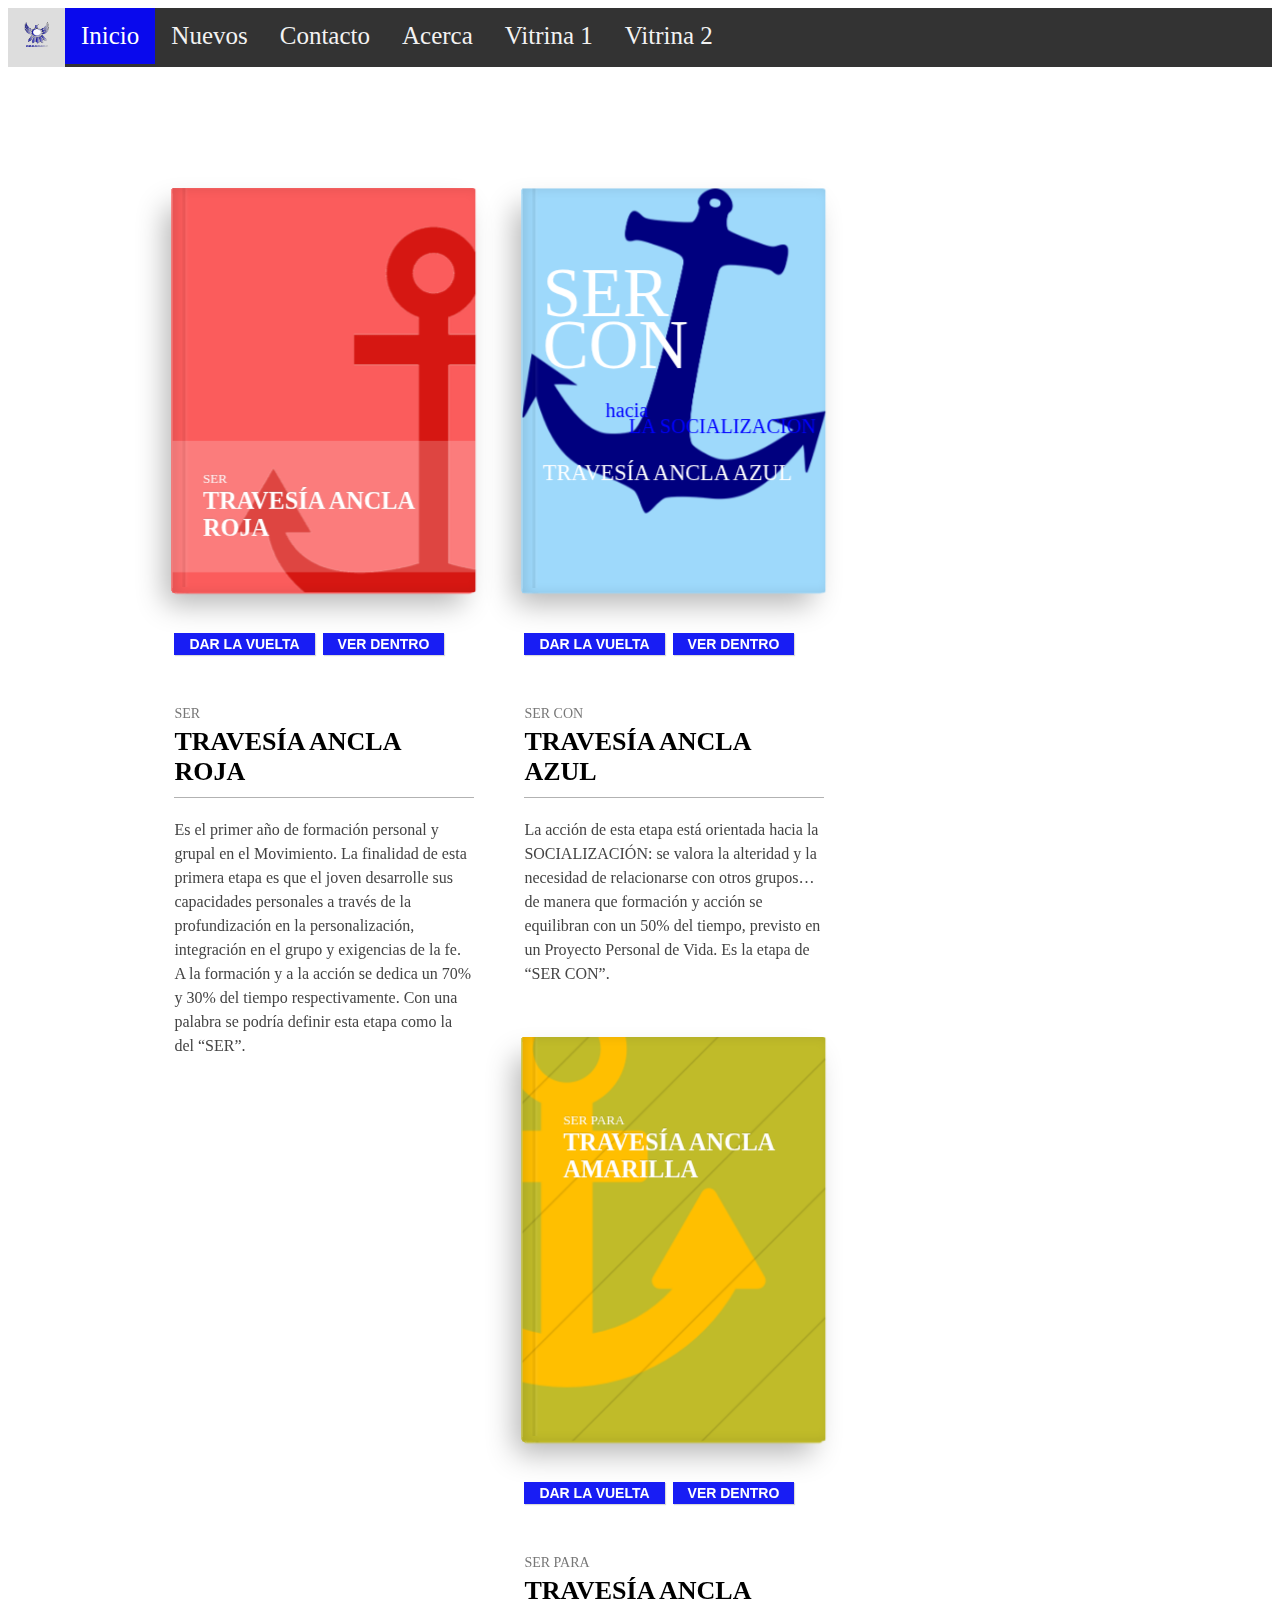
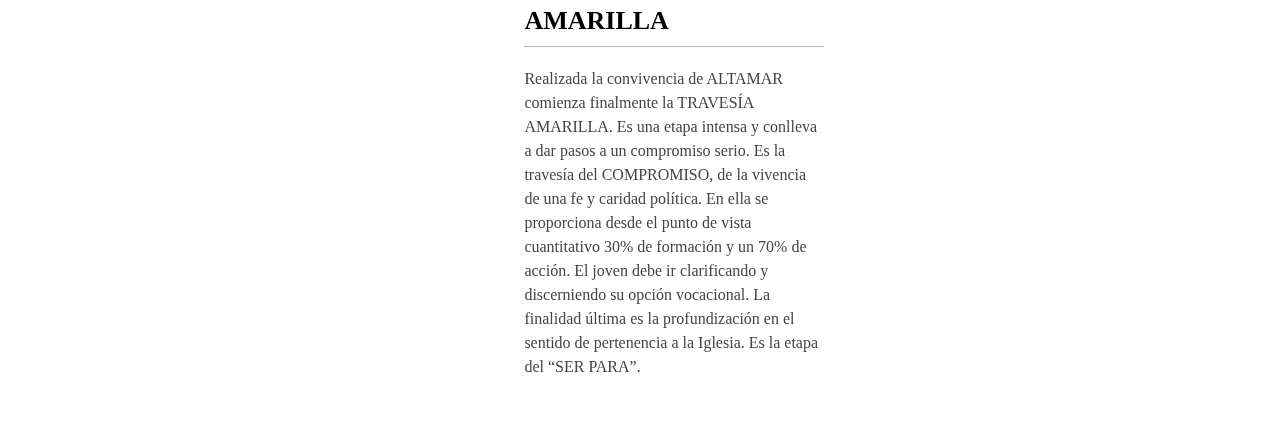
<file: index.html>
<!DOCTYPE html>
<html lang="en">
<head>
	<meta charset="UTF-8">
	<meta http-equiv="X-UA-Compatible" content="IE=edge,chrome=1"> 
	<meta name="viewport" content="width=device-width, initial-scale=1.0"> 
	<meta name="description" content="3D LIBRO con CSS 3D" />
	<meta name="keywords" content="3d transforms, css3 3d, libro, jquery, book, css transitions" />
	<meta name="author" content="Gabagabs" />
	<title>LIBR03D - GABAGABS</title>
	<link rel="stylesheet" type="text/css" href="css/style.css" />
	<script src="js/modernizr.custom.js"></script>
</head>
<body>
	
	<div class="topnav" id="myTopnav">
	<a href="#" style="background-color: #ddd;"><img src="images/logo.png" alt="Logo" class="img-responsive" ></a>	
	  <a href="#home" class="active">Inicio</a>
	  <a href="#news">Nuevos</a>
	  <a href="#contact">Contacto</a>
	  <a href="#about">Acerca</a>
	  <a class="current-demo" href="index.html">Vitrina 1</a>
	  <a href="index2.html">Vitrina 2</a>
	  <a href="javascript:void(0);" class="icon" onclick="myFunction()">
	  <img src="images/navbar.png"  class="img-responsive" ></i>
	  </a>
	</div>
	<div class="container">
	<div class="main">
				<ul id="bk-list" class="bk-list clearfix">
					<li>
						<div class="bk-book book-1 bk-bookdefault">
							<div class="bk-front">
								<div class="bk-cover">
									<h2>
										<span>SER</span>
										<span>TRAVESÍA ANCLA ROJA</span>
									</h2>
								</div>
								<div class="bk-cover-back"></div>
							</div>
							<div class="bk-page">
								<div class="bk-content bk-content-current">
									 <h5>EMBARQUE</h5>
									 <p>Los jóvenes que han respondido afirmativamente a la invitación del Lanzamiento asisten a la convivencia de un fin de semana llamada Embarque. Con esta convivencia dan inicio al 14 primer año de formación o llamada también TRAVESÍA ROJA. En ella se hace un énfasis especial en el valor de la PERSONALIZACIÓN: conocimiento propio y autorrealización de la persona.
									</p>

								</div>
								<div class="bk-content">
									<h5>TRAVESÍA ANCLA ROJA</h5>
									<p>Es el primer año de formación personal y grupal en el Movimiento. La finalidad de esta
									primera etapa es que el joven desarrolle sus capacidades personales a través de la
									profundización en la personalización, integración en el grupo y exigencias de la fe. A la
									formación y a la acción se dedica un 70% y 30% del tiempo respectivamente. Con una
									palabra se podría definir esta etapa como la del “SER”.</p>
								</div>
								<div class="bk-content">
									<h5>ESCUELA DE LÍDERES NIVEL I</h5>
									<p>Esta será la primera experiencia de puerto larga que vive el tripulante en el Movimiento. Tiene una duración de siete días con otros grupos del país. En ella se manifiesta el aprendizaje adquirido durante el primer año de la TRAVESÍA ANCLA ROJA y se dispone a emprender rumbo a nuevas profundidades.</p>
								</div>
							</div>
							<div class="bk-back">
								<p>Esta será la primera experiencia de puerto larga que vive el tripulante en el Movimiento. Tiene una duración de siete días con otros grupos del país. En ella se manifiesta el aprendizaje adquirido durante el primer año de la TRAVESÍA ANCLA ROJA y se dispone a emprender rumbo a nuevas profundidades.</p>
							</div>
							<div class="bk-right"></div>
							<div class="bk-left">
								<h2>
									<span>SER</span>
									<span>TRAVESÍA ANCLA ROJA</span>
								</h2>
							</div>
							<div class="bk-top"></div>
							<div class="bk-bottom"></div>
						</div>
						<div class="bk-info">
							<button class="bk-bookback">Dar la vuelta</button>
							<button class="bk-bookview">Ver Dentro</button>
							<h3>
								<span>SER</span>
								<span>TRAVESÍA ANCLA ROJA</span>
							</h3>
							<p>Es el primer año de formación personal y grupal en el Movimiento. La finalidad de esta
							primera etapa es que el joven desarrolle sus capacidades personales a través de la
							profundización en la personalización, integración en el grupo y exigencias de la fe. A la
							formación y a la acción se dedica un 70% y 30% del tiempo respectivamente. Con una
							palabra se podría definir esta etapa como la del “SER”.</p>
						</div>
					</li>
					<li>
						<div class="bk-book book-2 bk-bookdefault">
							<div class="bk-front">
								<div class="bk-cover">
									<h2>
										<span>SER CON</span>
										<span>TRAVESÍA ANCLA AZUL</span>
									</h2>
								</div>
								<div class="bk-cover-back"></div>
							</div>
							<div class="bk-page">
								<div class="bk-content">
									<h5>REEMBARQUE</h5>
									<p>Terminada la Escuela de Líderes Nivel I es importante seguir acompañando al joven. Con esta convivencia de fin de semana, comienza oficialmente la segunda etapa: TRAVESÍA AZUL. En esta etapa se enfatiza en la madurez personal y comunitaria.</p>
								</div>
								<div class="bk-content">
									<h5>TRAVESÍA ANCLA AZUL</h5>
									<p>La acción de esta etapa está orientada hacia la SOCIALIZACIÓN: se valora la alteridad y la necesidad de relacionarse con otros grupos… de manera que formación y acción se equilibran con un 50% del tiempo, previsto en un Proyecto Personal de Vida. Es la etapa de “SER CON”.</p>
								</div>
								<div class="bk-content bk-content-current">
									<h5>ESCUELA DE LÍDERES NIVEL II</h5>
									<p>Con esta experiencia de puerto se concluye la segunda travesía. Tiene una duración de cinco días. El joven se encuentra con otros grupos del país. Tiene como finalidad que el joven se concientice y capacite en su tarea formativa de líder cristiano, haciendo énfasis en la formación socio-política sobre el país como respuesta a la fe de la Iglesia.</p>
								</div>
							</div>
							<div class="bk-back">
								<h5>CAMPAMENTO MISIÓN</h5>
								<p>Experiencia se le ofrece al joven, en medio de una comunidad que intenta superar situaciones injustas, para que vaya respondiendo según los criterios y madurez que haya adquirido a lo largo del proceso formativo de ANCLA. Tiene una duración de siete a diez días. Es una experiencia que se puede repetir en las siguientes travesías.</p>

							</div>
							<div class="bk-right"></div>
							<div class="bk-left">
								<h2>
									<span>SER CON</span>
									<span>TRAVESÍA ANCLA AZUL</span>
								</h2>
							</div>
							<div class="bk-top"></div>
							<div class="bk-bottom"></div>
						</div>
						<div class="bk-info">
							<button class="bk-bookback">Dar la vuelta</button>
							<button class="bk-bookview">Ver Dentro</button>
							<h3>
								<span>SER CON</span>
								<span>TRAVESÍA ANCLA AZUL</span>
							</h3>
							<p>La acción de esta etapa está orientada hacia la SOCIALIZACIÓN: se valora la alteridad y
							la necesidad de relacionarse con otros grupos… de manera que formación y acción se
							equilibran con un 50% del tiempo, previsto en un Proyecto Personal de Vida. Es la etapa de “SER CON”.</p>
						</div>
					</li>
					<li>
						<div class="bk-book book-3 bk-bookdefault">
							<div class="bk-front">
								<div class="bk-cover">
									<h2>
										<span>SER PARA</span>
										<span>TRAVESÍA ANCLA AMARILLA</span>
									</h2>
								</div>
								<div class="bk-cover-back"></div>
							</div>
							<div class="bk-page">
								<div class="bk-content bk-content-current">
									<h5>ALTAMAR</h5>
									<p>Es la convivencia que abre las puertas a la tercera etapa, TRAVESÍA AMARILLA. El objetivo es evaluar las metas logradas y proyectarse hacia nuevos compromisos. Esta convivencia se realiza en un fin de semana. Y tiene un énfasis de encuentro con Jesucristo Vivo y Misionero.</p>
								</div>
								<div class="bk-content">
									<h5>TRAVESÍA ANCLA AMARILLA</h5>
									<p>Realizada la convivencia de ALTAMAR comienza finalmente la TRAVESÍA AMARILLA. Es una etapa intensa y conlleva a dar pasos a un compromiso serio. Es la travesía del COMPROMISO, de la vivencia de una fe y caridad política. En ella se proporciona desde el punto de vista cuantitativo 30% de formación y un 70% de acción. El joven debe ir clarificando y discerniendo su opción vocacional. La finalidad última es la profundización en el sentido de pertenencia a la Iglesia. Es la etapa del “SER PARA”.</p>
								</div>
								<div class="bk-content">
									<h5>ESCUELA DE LÍDERES NIVEL III</h5>
									<p>La travesía amarilla finaliza con la Escuela de Líderes Nivel III con una duración de cinco días. Tiene por finalidad ofrecer al joven distintos proyectos de vida: matrimonio, vida religiosa, vida sacerdotal, laical, con distintas facetas: educativa, cultural, política, entre otras. Es una Escuela de tinte VOCACIONAL. Aquí el joven esta en la desembocadura del proceso formativo del Movimiento y tiene que ir viendo cuál es su puesto de servicio dentro de la Iglesia y del mundo.</p>
								</div>
							</div>
							<div class="bk-back">
								<img src="images/3.png" alt="ancla"/>
							<p>La travesía amarilla finaliza con la Escuela de Líderes Nivel III con una duración de cinco días. Tiene por finalidad ofrecer al joven distintos proyectos de vida: matrimonio, vida religiosa, vida sacerdotal, laical, con distintas facetas: educativa, cultural, política, entre otras. Es una Escuela de tinte VOCACIONAL.</p>
							</div>
							<div class="bk-right"></div>
							<div class="bk-left">
								<h2>
									<span>SER PARA</span>
									<span>TRAVESÍA ANCLA AMARILLA</span>
								</h2>
							</div>
							<div class="bk-top"></div>
							<div class="bk-bottom"></div>
						</div>
						<div class="bk-info">
							<button class="bk-bookback">Dar la vuelta</button>
							<button class="bk-bookview">Ver Dentro</button>
							<h3>
								<span>SER PARA</span>
								<span>TRAVESÍA ANCLA AMARILLA</span>
							</h3>
							<p>Realizada la convivencia de ALTAMAR comienza finalmente la TRAVESÍA AMARILLA.
							Es una etapa intensa y conlleva a dar pasos a un compromiso serio. Es la travesía del COMPROMISO, de la vivencia de una fe y caridad política. En ella se proporciona desde
							el punto de vista cuantitativo 30% de formación y un 70% de acción. El joven debe ir clarificando y discerniendo su opción vocacional. La finalidad última es la profundización
							en el sentido de pertenencia a la Iglesia. Es la etapa del “SER PARA”.</p>
						</div>
					</li>
				</ul>
			</div>
			</div>
	

	<script src="js/jquery.min.js"></script>
	<script src="js/books1.js"></script>
	<script>
			$(function() {

				Books.init();

			});
		</script>

</body>
</html>
</file>
<file: css/style.css>
/* Add a black background color to the top navigation */
.topnav {
  background-color: #333;
  overflow: hidden;
}

/* Style the links inside the navigation bar */
.topnav a {
  float: left;
  display: block;
  color: #f2f2f2;
  text-align: center;
  padding: 14px 16px;
  text-decoration: none;
  font-size: 25px;
}

/* Change the color of links on hover */
.topnav a:hover {
  background-color: #ddd;
  color: black; 
}

/* Add an active class to highlight the current page */
.topnav a.active {
  background-color: #0909ed;
  color: white;
}

/* Hide the link that should open and close the topnav on small screens */
.topnav .icon {
  display: none;
}

.img-responsive {
  width: 25px;
  height: 25px;
}

.main{
  margin: 10%;
  margin-left: 10%;
  margin-right: 15%;
}


.bk-list {
  list-style: none;
  position: relative;
}

.bk-list li {
  position: relative;
  width: 300px;
  float: left;
  z-index: 1;
  margin: 0px 50px 40px 0;
  -webkit-perspective: 1800px;
  -moz-perspective: 1800px;
  perspective: 1800px;
}

.bk-list li:last-child {
  margin-right: 0;
}

.bk-info {
  position: relative;
  margin-top: 440px;
}

.bk-info h3 {
  padding: 25px 0 10px;
  margin-bottom: 20px;
  border-bottom: 1px solid rgba(0,0,0,0.3);
  font-size: 26px;
}

.bk-info h3 span:first-child {
  font-size: 14px;
  font-weight: 400;
  text-transform: uppercase;
  padding-bottom: 5px;
  display: block;
  color: #777;
}

.bk-info p {
  line-height: 24px;
  color: #444;
  min-height: 160px;
}

.bk-info button {
  background: #181DF4;
  border: none;
  color: #fff;
  display: inline-block;
  padding: 3px 15px;
  font-weight: 700;
  font-size: 14px;
  text-transform: uppercase;
  cursor: pointer;
  margin-right: 4px;
  box-shadow: 1px 1px 1px rgba(0,0,0,0.15);
}

.bk-info button.bk-active,
.bk-info button:active {
  box-shadow: 
    0 1px 0 rgba(255, 255, 255, 0.8), 
    inset 0 -1px 1px rgba(0,0,0,0.2);
}

.no-touch .bk-info button:hover,
.bk-info button.bk-active {
  background: #4A41FF;
}

.bk-list li .bk-book {
  position: absolute;
  width: 100%;
  height: 400px;
  -webkit-transform-style: preserve-3d;
  -moz-transform-style: preserve-3d;
  transform-style: preserve-3d;
  -webkit-transition: -webkit-transform .5s;
  -moz-transition: -moz-transform .5s;
  transition: transform .5s;
}

.bk-list li .bk-book.bk-bookdefault:hover {
  -webkit-transform: rotate3d(0,1,0,35deg);
  -moz-transform: rotate3d(0,1,0,35deg);
  transform: rotate3d(0,1,0,35deg);
}

.bk-list li .bk-book > div,
.bk-list li .bk-front > div {
  display: block;
  position: absolute;
}

.bk-list li .bk-front {
  -webkit-transform-style: preserve-3d;
  -moz-transform-style: preserve-3d;
  transform-style: preserve-3d;
  -webkit-transform-origin: 0% 50%;
  -moz-transform-origin: 0% 50%;
  transform-origin: 0% 50%;
  -webkit-transition: -webkit-transform .5s;
  -moz-transition: -moz-transform .5s;
  transition: transform .5s;
  -webkit-transform: translate3d(0,0,20px);
  -moz-transform: translate3d(0,0,20px);
  transform: translate3d(0,0,20px);
  z-index: 10;
}

.bk-list li .bk-front > div {
  -webkit-backface-visibility: hidden;
  -moz-backface-visibility: hidden;
  backface-visibility: hidden;
  -webkit-transform-style: preserve-3d;
  -moz-transform-style: preserve-3d;
  transform-style: preserve-3d;
}

.bk-list li .bk-page {
  -webkit-transform: translate3d(0,0,19px);
  -moz-transform: translate3d(0,0,19px);
  transform: translate3d(0,0,19px);
  display: none;
  width: 295px;
  height: 390px;
  top: 5px;
  -webkit-backface-visibility: hidden;
  -moz-backface-visibility: hidden;
  backface-visibility: hidden;
  z-index: 9;
}

.bk-list li .bk-front,
.bk-list li .bk-back,
.bk-list li .bk-front > div {
  width: 300px;
  height: 400px;
}

.bk-list li .bk-left,
.bk-list li .bk-right {
  width: 40px;
  left: -20px;
}

.bk-list li .bk-top,
.bk-list li .bk-bottom {
  width: 295px;
  height: 40px;
  top: -15px;
  -webkit-backface-visibility: hidden;
  -moz-backface-visibility: hidden;
  backface-visibility: hidden;
}

.bk-list li .bk-back {
  -webkit-transform: rotate3d(0,1,0,-180deg) translate3d(0,0,20px);
  -moz-transform: rotate3d(0,1,0,-180deg) translate3d(0,0,20px);
  transform: rotate3d(0,1,0,-180deg) translate3d(0,0,20px);
  box-shadow: 10px 10px 30px rgba(0,0,0,0.3);
  border-radius: 3px 0 0 3px;
}

.bk-list li .bk-cover-back {
  background-color: #000;
  -webkit-transform: rotate3d(0,1,0,-180deg);
  -moz-transform: rotate3d(0,1,0,-180deg);
  transform: rotate3d(0,1,0,-180deg);
}

.bk-list li .bk-right {
  height: 390px;
  top: 5px;
  -webkit-transform: rotate3d(0,1,0,90deg) translate3d(0,0,295px);
  -moz-transform: rotate3d(0,1,0,90deg) translate3d(0,0,295px);
  transform: rotate3d(0,1,0,90deg) translate3d(0,0,295px);
  -webkit-backface-visibility: hidden;
  -moz-backface-visibility: hidden;
  backface-visibility: hidden;
}

.bk-list li .bk-left {
  height: 400px;
  -webkit-transform: rotate3d(0,1,0,-90deg);
  -moz-transform: rotate3d(0,1,0,-90deg);
  transform: rotate3d(0,1,0,-90deg);
}

.bk-list li .bk-top {
  -webkit-transform: rotate3d(1,0,0,90deg);
  -moz-transform: rotate3d(1,0,0,90deg);
  transform: rotate3d(1,0,0,90deg);
}

.bk-list li .bk-bottom {
  -webkit-transform: rotate3d(1,0,0,-90deg) translate3d(0,0,390px);
  -moz-transform: rotate3d(1,0,0,-90deg) translate3d(0,0,390px);
  transform: rotate3d(1,0,0,-90deg) translate3d(0,0,390px);
}

/* Transform classes */

.bk-list li .bk-viewinside .bk-front {
  -webkit-transform: translate3d(0,0,20px) rotate3d(0,1,0,-160deg);
  -moz-transform: translate3d(0,0,20px) rotate3d(0,1,0,-160deg);
  transform: translate3d(0,0,20px) rotate3d(0,1,0,-160deg);
}

.bk-list li .bk-book.bk-viewinside {
  -webkit-transform: translate3d(0,0,150px) rotate3d(0,1,0,0deg);
  -moz-transform: translate3d(0,0,150px) rotate3d(0,1,0,0deg);
  transform: translate3d(0,0,150px) rotate3d(0,1,0,0deg);
}

.bk-list li .bk-book.bk-viewback {
  -webkit-transform: translate3d(0,0,0px) rotate3d(0,1,0,180deg);
  -moz-transform: translate3d(0,0,0px) rotate3d(0,1,0,180deg);
  transform: translate3d(0,0,0px) rotate3d(0,1,0,180deg);
}

.bk-list li .bk-viewback .bk-back {
  z-index: 10;
}

/* Main colors and content */

.bk-list li .bk-page,
.bk-list li .bk-right,
.bk-list li .bk-top,
.bk-list li .bk-bottom {
  background-color: #fff;
}

.bk-list li .bk-front > div {
  border-radius: 0 3px 3px 0;
  box-shadow: 
    inset 4px 0 10px rgba(0, 0, 0, 0.1);
}

.bk-list li .bk-front:after {
  content: '';
  position: absolute;
  top: 1px;
  bottom: 1px;
  left: -1px;
  width: 1px;
}

.bk-list li .bk-cover:after,
.bk-list li .bk-back:after {
  content: '';
  position: absolute;
  top: 0;
  left: 10px;
  bottom: 0;
  width: 3px;
  background: rgba(0,0,0,0.06);
  box-shadow: 1px 0 3px rgba(255, 255, 255, 0.1);
}

.bk-list li .bk-back:after {
  left: auto;
  right: 10px;
}

.bk-left h2 {
  width: 400px;
  height: 40px;
  -webkit-transform-origin: 0 0;
  -moz-transform-origin: 0 0;
  transform-origin: 0 0;
  -webkit-transform: rotate(90deg) translateY(-40px);
  -moz-transform: rotate(90deg) translateY(-40px);
  transform: rotate(90deg) translateY(-40px);
}

.bk-content {
  position: absolute;
  top: 10px;
  left: 20px;
  bottom: 20px;
  right: 20px;
  padding: 30px;
  overflow: hidden;
  background: #fff;
  opacity: 0;
  pointer-events: none;
  -webkit-backface-visibility: hidden;
  -moz-backface-visibility: hidden;
  backface-visibility: hidden;
  -webkit-transition: opacity 0.3s ease-in-out;
  -moz-transition: opacity 0.3s ease-in-out;
  transition: opacity 0.3s ease-in-out;
  cursor: default;
}

.bk-content-current {
  opacity: 1;
  pointer-events: auto;
}

.bk-content p {
  padding: 0 0 10px;
  -webkit-font-smoothing: antialiased;
  color: #000;
  font-size: 13px;
  line-height: 20px;
  text-align: justify;
  -webkit-touch-callout: none;
  -webkit-user-select: none;
  -khtml-user-select: none;
  -moz-user-select: none;
  -ms-user-select: none;
  user-select: none;
}

.bk-page nav {
  display: block;
  text-align: center;
  margin-top: 20px;
  position: relative;
  z-index: 100;
  cursor: pointer;
}

.bk-page nav span {
  display: inline-block;
  width: 20px;
  height: 20px;
  color: #aaa;
  background: #f0f0f0;
  border-radius: 50%;
}

/* Individual style & artwork */

/* Book 1 */
.book-1 .bk-front > div,
.book-1 .bk-back,
.book-1 .bk-left,
.book-1 .bk-front:after {
  background-color: #FB5C5C;
}

.book-1 .bk-cover {
  background-image: url(../images/1.png); 
  background-repeat: no-repeat;
  background-position: 2px 10px;
}

.book-1 .bk-cover h2 {
  position: absolute;
  bottom: 0;
  right: 0;
  left: 0;
  padding: 30px;
  background: rgba(255,255,255,0.2);
  color: #fff;
  text-shadow: 0 -1px 0 rgba(0,0,0,0.1);
}

.book-1 .bk-cover h2 span:first-child,
.book-1 .bk-left h2 span:first-child {
  text-transform: uppercase;
  font-weight: 400;
  font-size: 13px;
  padding-right: 20px;
}

.book-1 .bk-cover h2 span:first-child {
  display: block;
}

.book-1 .bk-cover h2 span:last-child,
.book-1 .bk-left h2 span:last-child {
  font-family: "Big Caslon", "Book Antiqua", "Palatino Linotype", Georgia, serif;
} 

.book-1 .bk-content p {
  font-family: Georgia, Times, "Times New Roman", serif;
}

.book-1 .bk-left h2 {
  color: #fff;
  font-size: 15px;
  line-height: 40px;
  padding-right: 10px;
  text-align: center;
}

.book-1 .bk-back p {
  color: #fff;
  font-size: 13px;
  padding: 20px;
  text-align: center;
  font-weight: 700;
}

/* Book 2 */

.book-2 .bk-front > div,
.book-2 .bk-back,
.book-2 .bk-left,
.book-2 .bk-front:after {
  background-color: #9ED9FB;
}

.book-2 .bk-cover {
  background-image: url(../images/2.png); 
  background-repeat: no-repeat;
  background-position: 48% 0%;
  background-size: 300px;
}

.book-2 .bk-cover h2, 
.book-2 .bk-left h2 {
  color: #fff;
  font-family: 'the_godfatherregular', Georgia, serif;
  font-weight: 150;
}

.book-2 .bk-cover h2 {
  font-size: 68px;
  line-height: 52px;
  padding: 20px;
}

.book-2 .bk-cover h2 span:first-child {
  position: relative;
  display: block;
}

.book-2 .bk-cover h2 span:first-child:before {
  content: 'la socializacion';
  font-family: "Big Caslon", "Book Antiqua", "Palatino Linotype", Georgia, serif;
  text-transform: uppercase;
  position: absolute;
  color: blue;
  font-size: 20px;
  right: -10px;
  bottom: -80px;
}

.book-2 .bk-cover h2 span:last-child {
  font-size: 22px;
  line-height: 200px;
  display: block;
  position: relative;
}

.book-2 .bk-cover h2 span:last-child:before {
  content: 'hacia';
  font-size: 20px;
  color: blue;
  position: absolute;
  top: -62px;
  left: 62px;
  font-family: "Big Caslon", "Book Antiqua", "Palatino Linotype", Georgia, serif;
}


.book-2 .bk-left h2 {
  font-size: 20px;
  line-height: 40px;
  padding-right: 30px;
  text-align: center;
}

.book-2 .bk-back p {
  color: blue;
  font-size: 13px;
  font-family: "Big Caslon", "Book Antiqua", "Palatino Linotype", Georgia, serif;
  padding: 40px;
  text-align: center;
}

/* Book 3 */

.book-3 .bk-front > div,
.book-3 .bk-back,
.book-3 .bk-left,
.book-3 .bk-front:after {
  background-color: #C0BB29;
}

.book-3 .bk-cover {
  background-image: url(../images/3.png); 
  background-repeat: no-repeat;
  background-position: 100% 95%;
}

.book-3 .bk-cover h2 {
  position: absolute;
  top: 40px;
  right: 40px;
  left: 40px;
  padding-top: 15px;
  color: #fff;
  text-shadow: 0 -1px 0 rgba(0,0,0,0.1);
}

.book-3 .bk-cover h2 span:first-child,
.book-3 .bk-left h2 span:first-child {
  text-transform: uppercase;
  font-weight: 400;
  font-size: 13px;
  padding-right: 20px;
}

.book-3 .bk-cover h2 span:first-child {
  display: block;
}

.book-3 .bk-cover h2 span:last-child,
.book-3 .bk-left h2 span:last-child,
.book-3 .bk-content p  {
  font-family: Georgia, Times, "Times New Roman", serif;
} 

.book-3 .bk-left h2 {
  color: #fff;
  font-size: 14px;
  line-height: 40px;
  text-align: center;
}

.book-3 .bk-back img {
  width: 200px;
  display: block;
  margin: 30px auto 0;
}

.book-3 .bk-back p {
  color:#fff;
  font-size: 13px;
  font-family: Georgia, Times, "Times New Roman", serif;
  padding: 20px;
  text-align: center;
  text-shadow: 0 -1px 0 rgba(0,0,0,0.1);
}

/* Fallbacks */

.no-csstransforms3d .bk-list li .bk-book > div,
.no-csstransforms3d .bk-list li .bk-book .bk-cover-back {
  display: none;
}

.no-csstransforms3d .bk-list li .bk-book > div.bk-front {
  display: block;
}

.no-csstransforms3d .bk-info button,
.no-js .bk-info button {
  display: none;
}




/* When the screen is less than 600 pixels wide, hide all links, except for the first one ("Home"). Show the link that contains should open and close the topnav (.icon) */
@media screen and (max-width: 600px) {
  .topnav a:not(:first-child) {display: none;}
  .topnav a.icon {
    float: right;
    display: block;
  }
}

/* The "responsive" class is added to the topnav with JavaScript when the user clicks on the icon. This class makes the topnav look good on small screens (display the links vertically instead of horizontally) */
@media screen and (max-width: 600px) {
  .topnav.responsive {position: relative;}
  .topnav.responsive a.icon {
    position: absolute;
    right: 0;
    top: 0;
  }
  .topnav.responsive a {
    float: none;
    display: block;
    text-align: left;
  }
}
</file>
